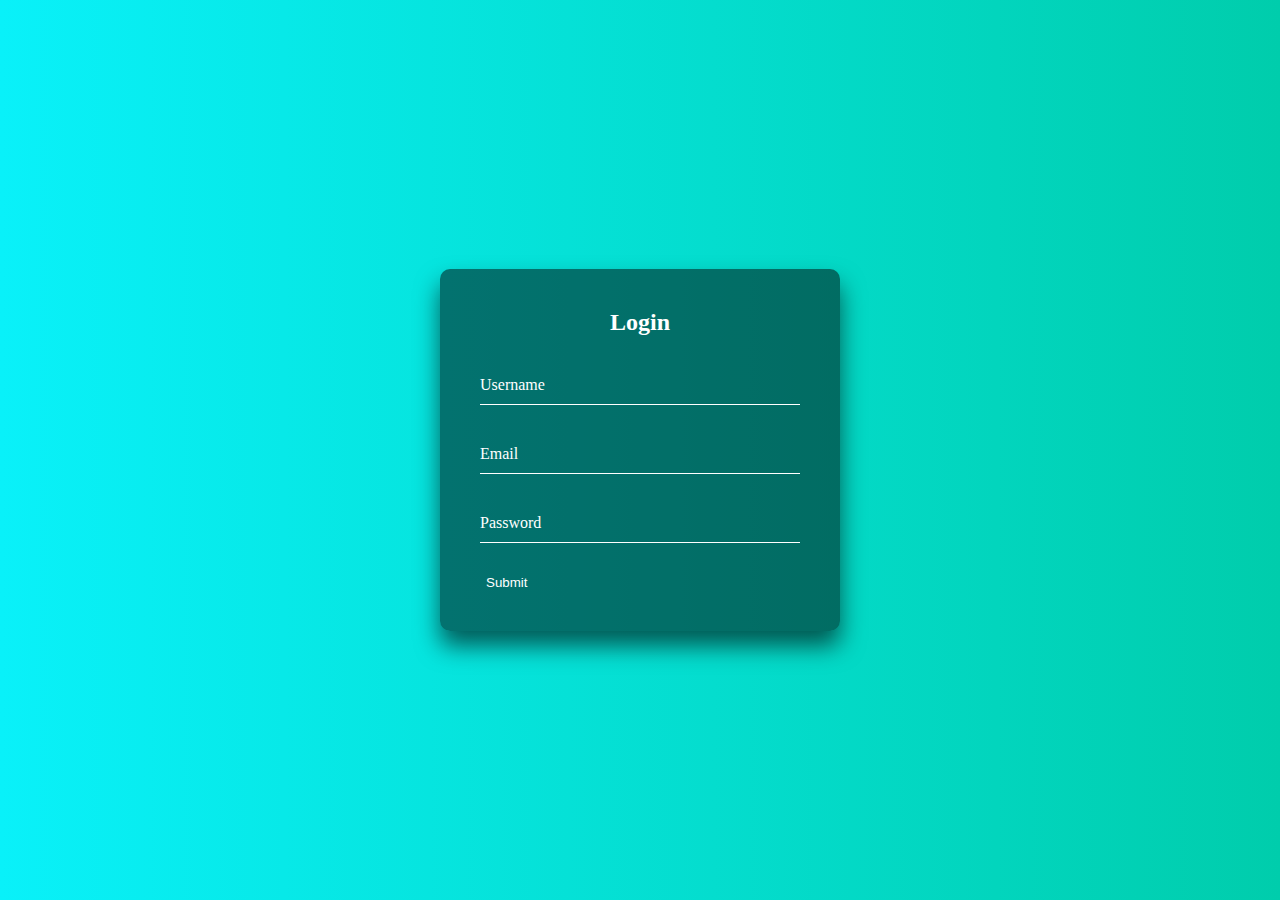
<file: form10.html>
<!DOCTYPE html>
<html lang="en">
<head>
    <meta charset="UTF-8">
    <meta name="viewport" content="width=device-width, initial-scale=1.0">
    <title>10 Form</title>
    <style>
 
 body {
    background: linear-gradient(to right, #09f1f9, #00cdac);


}

.login-box {
  position: absolute;
  top: 50%;
  left: 50%;
  width: 400px;
  padding: 40px;
  transform: translate(-50%, -50%);
  background: rgba(0,0,0,.5);
  box-sizing: border-box;
  box-shadow: 0 15px 25px rgba(0,0,0,.6);
  border-radius: 10px;
}

.login-box h2 {
  margin: 0 0 30px;
  padding: 0;
  color: #fff;
  text-align: center;
}

.login-box .user-box {
  position: relative;
}

.login-box .user-box input {
  width: 100%;
  padding: 10px 0;
  font-size: 16px;
  color: #fff;
  margin-bottom: 30px;
  border: none;
  border-bottom: 1px solid #fff;
  outline: none;
  background: transparent;
}
.login-box .user-box label {
  position: absolute;
  top:0;
  left: 0;
  padding: 10px 0;
  font-size: 16px;
  color: #fff;
  pointer-events: none;
  transition: .5s;
}

.login-box .user-box input:focus ~ label,
.login-box .user-box input:valid ~ label {
  top: -20px;
  left: 0;
  color: #03e9f4;
  font-size: 12px;
}

.login-box form a {

  position: relative;
  display: inline-block;
  padding: 10px 20px;
  color: #03e9f4;
  font-size: 16px;
  text-decoration: none;
  text-transform: uppercase;
  overflow: hidden;
  transition: .5s;
  margin-top: 40px;
  letter-spacing: 4px
}
button{
    
    background: transparent;
    color: #fff;
    border: none;
    cursor: pointer;
}

    </style>
</head>
<body>
    <div class="login-box">
        <h2>Login</h2>
        <form>
          <div class="user-box">
            <input type="text" name="" required="">
            <label>Username</label>
          </div>
          <div class="user-box">
            <input type="email" name="" required="">
            <label>Email</label>
          </div>
          <div class="user-box">
            <input type="password" name="" required="">
            <label>Password</label>
          </div>
          <button type="submit">Submit</button>
        </form>
      </div>
</body>
</html>
</file>
